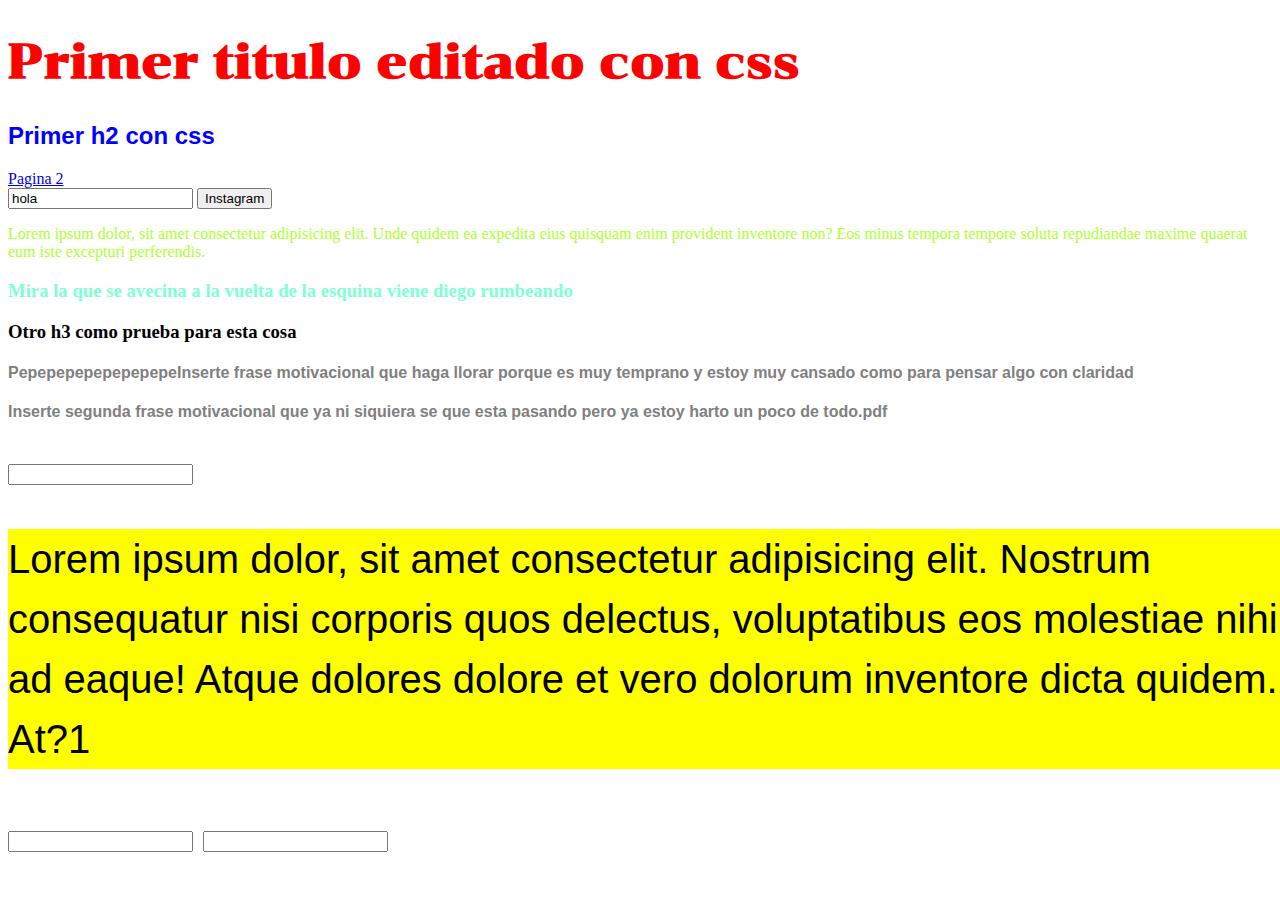
<file: index.html>
<!DOCTYPE html>
<html lang="en">
<head>
    <meta charset="UTF-8">
    <meta name="viewport" content="width=device-width, initial-scale=1.0">
    <title>Aprendiendo css</title>
    <link rel="stylesheet" href="style.css">
    <link rel="preconnect" href="https://fonts.googleapis.com">
    <link rel="preconnect" href="https://fonts.gstatic.com" crossorigin>
    <link href="https://fonts.googleapis.com/css2?family=Chonburi&display=swap" rel="stylesheet">
</head>
<body>
    <header>
        <h1 class="titulo-h1">Primer titulo editado con css</h1>
        <h2 id="subtitulo">Primer h2 con css</h2>
        <a href="pagina2.html">Pagina 2</a>
    </header>
    <article>
        <section>
            <input type="text" value="hola">
            <button>Instagram</button>
            <p fulbo="droga">Lorem ipsum dolor, sit amet consectetur adipisicing elit. Unde quidem ea expedita eius quisquam enim provident inventore non? Eos minus tempora tempore soluta repudiandae maxime quaerat eum iste excepturi perferendis.</p>
        </section>
        <section>
            <h3><p><b>Mira la que se avecina a la vuelta de la esquina viene diego rumbeando</b></p></h3>
            <h3>Otro h3 como prueba para esta cosa</h3>
            <h4><b>Pepepepepepepepepe</b>Inserte frase motivacional que haga llorar porque es muy temprano y estoy muy cansado como para pensar algo con claridad</h4>
            <h4 style="color: blueviolet;" >Inserte segunda frase motivacional que ya ni siquiera se que esta pasando pero ya estoy harto un poco de todo.pdf</h4>
        </section>
    </article>
    <article>
        <section>
            <div class="form">
                <input type="text" class="form__input">
                    <p class="form__input-p">Lorem ipsum dolor, sit amet consectetur adipisicing elit. Nostrum consequatur nisi corporis quos delectus, voluptatibus eos molestiae nihil ad eaque! Atque dolores dolore et vero dolorum inventore dicta quidem. At?1</p>
                <input type="password" class="form__input">
                <input type="text" class="form__input--active">
            </div>
        </section>
    </article>
</body>
</html>
</file>
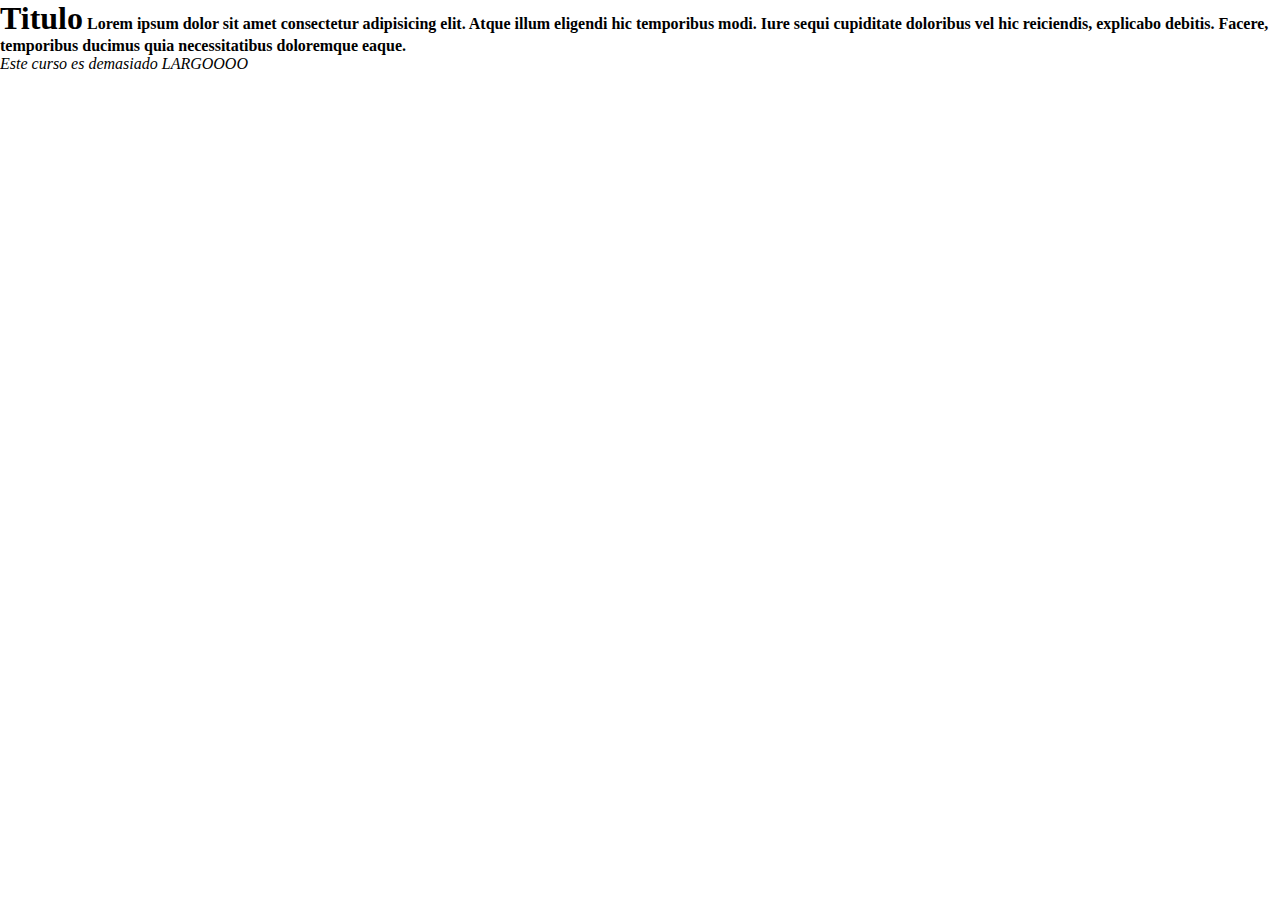
<file: pagina2.html>
<!DOCTYPE html>
<html lang="en">
<head>
    <meta charset="UTF-8">
    <meta name="viewport" content="width=device-width, initial-scale=1.0">
    <title>Siguiendo aprendiendo css</title>
    <link rel="stylesheet" href="style2.css">
    <link rel="preconnect" href="https://fonts.googleapis.com">
    <link rel="preconnect" href="https://fonts.gstatic.com" crossorigin>
    <link href="https://fonts.googleapis.com/css2?family=Chonburi&display=swap" rel="stylesheet">
    <link rel="stylesheet" href="normalize.css" >
</head> 
<body>
    <header>
    <h1>Titulo</h1>
    </header>
    <b>Lorem ipsum dolor sit amet consectetur adipisicing elit. Atque illum eligendi hic temporibus modi. Iure sequi cupiditate doloribus vel hic reiciendis, explicabo debitis. Facere, temporibus ducimus quia necessitatibus doloremque eaque.</b>
    <i>Este curso es demasiado LARGOOOO</i>
    </body>
</file>
<file: style.css>
.titulo-h1{
    font-family: "Chonburi", Arial;
    font-size: 3em;
    color: red;
} 
#subtitulo{
    font-family: Arial;
    color: blue;
}
[fulbo=droga]{
    color: greenyellow;
}
h3 p {
    color: aquamarine;
}
h1:hover {
    color: purple;
}
#subtitulo:hover {
    color: purple;
}
h4 {
    color: grey !important;
    font-family: Arial, Helvetica, sans-serif;
    font-weight: 10000;
}
.form {
    font-size: 40px;
}
.form__input:first-child {
    color: antiquewhite;
}
.form__input-p {
    font-size: 1em;
    font-family: Arial, Helvetica, sans-serif;
    line-height: 1.5;
    background-color: #ff0;
    width: 100vw;;
}
.form__input--active {
    color: orange;
}
</file>
<file: style2.css>
h1 {
    display: inline;
}
header {
    display: inline;
}
i {
    display: block;
}
</file>
